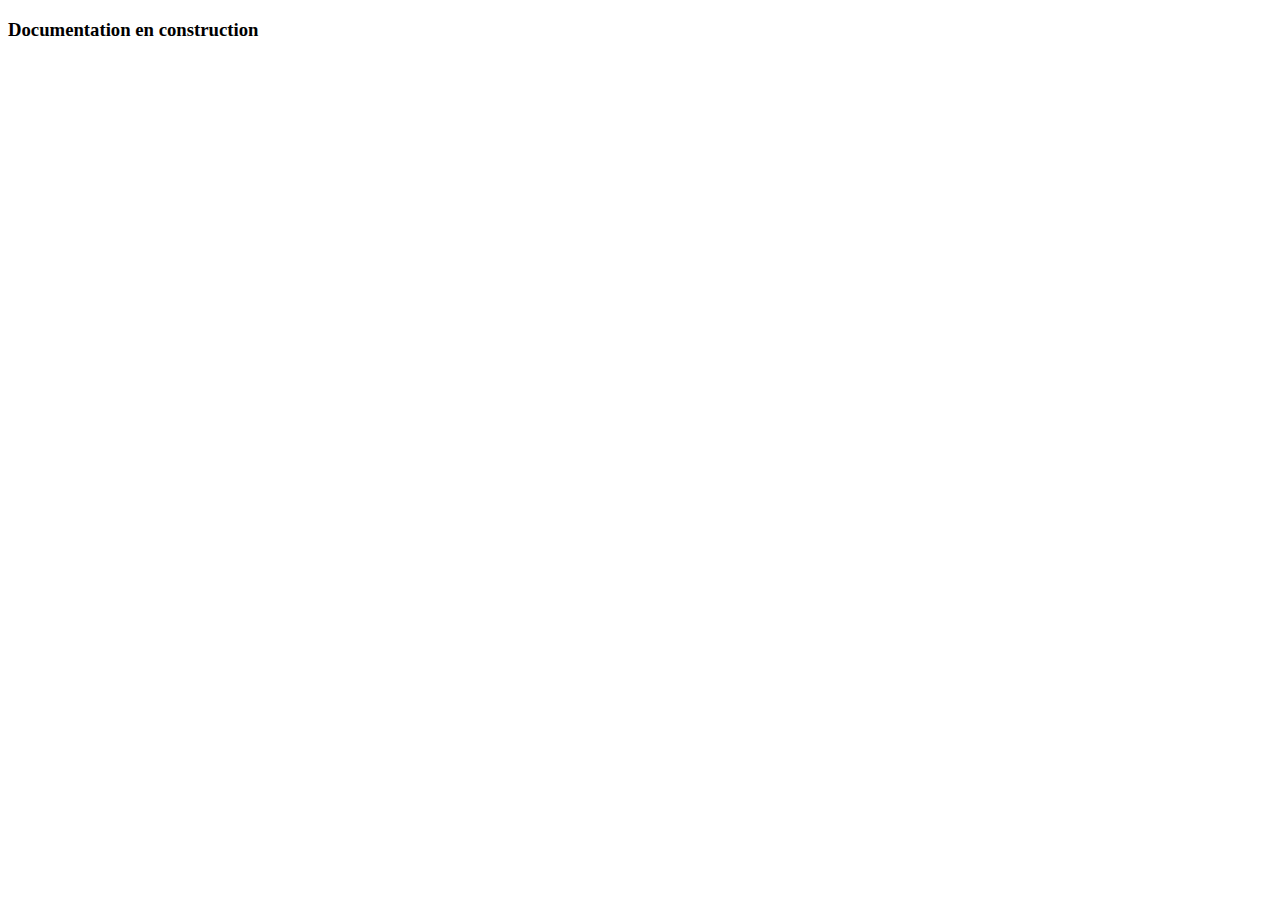
<file: wwwroot/api-help-pages/api-bookmarks-help.html>
<!DOCTYPE html>
<html lang="en">
<head>
    <meta charset="UTF-8">
    <meta name="viewport" content="width=device-width, initial-scale=1.0">
    <title>Help /api/bookmarks</title>
</head>
<body>
    <h3>Documentation en construction</h3>
</body>
</html>
</file>
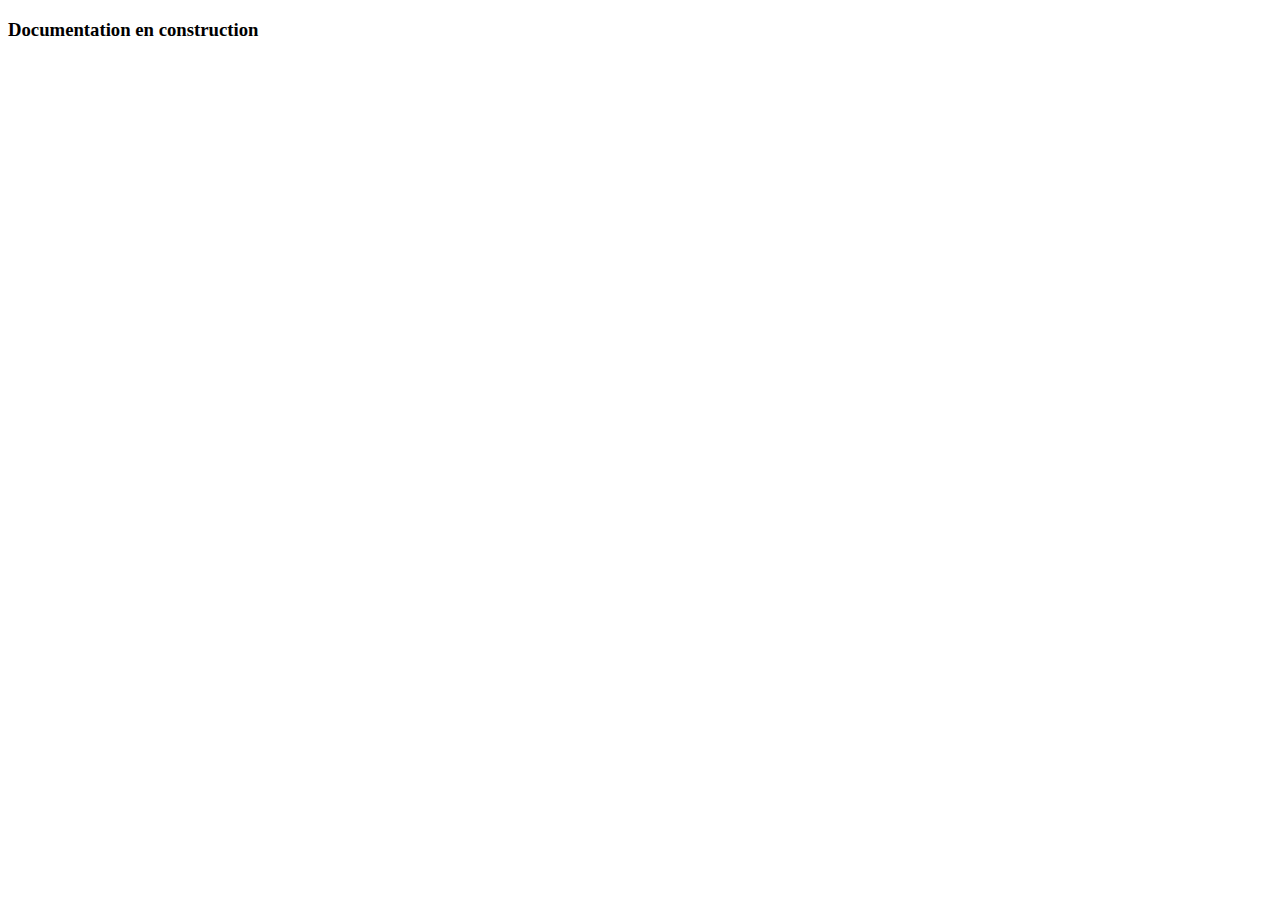
<file: wwwroot/api-help-pages/api-contacts-help.html>
<!DOCTYPE html>
<html lang="en">
<head>
    <meta charset="UTF-8">
    <meta name="viewport" content="width=device-width, initial-scale=1.0">
    <title>Help /api/contacts</title>
</head>
<body>
    <h3>Documentation en construction</h3>
</body>
</html>
</file>
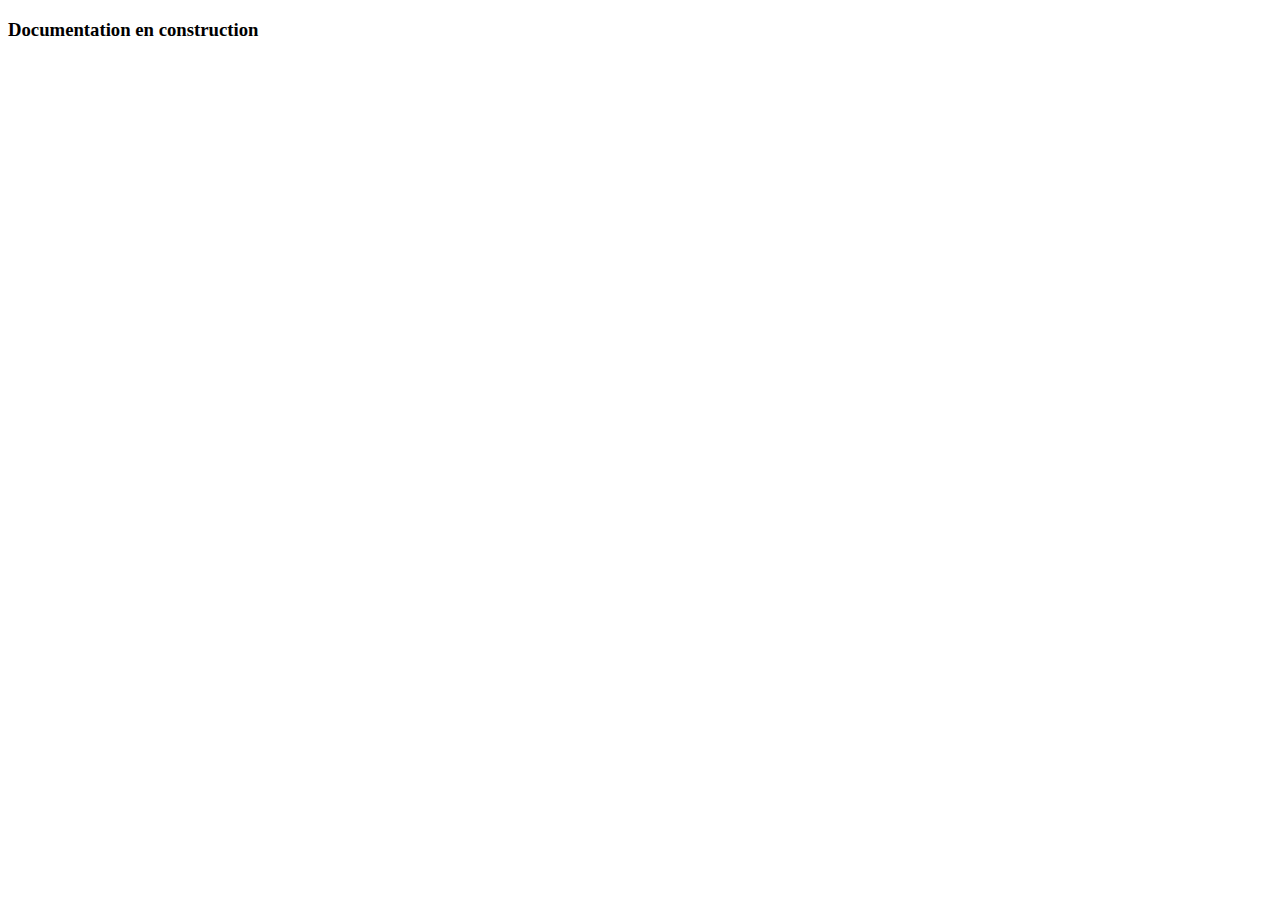
<file: wwwroot/api-help-pages/api-posts-help.html>
<!DOCTYPE html>
<html lang="en">
<head>
    <meta charset="UTF-8">
    <meta name="viewport" content="width=device-width, initial-scale=1.0">
    <title>Help /api/posts</title>
</head>
<body>
    <h3>Documentation en construction</h3>
</body>
</html>
</file>
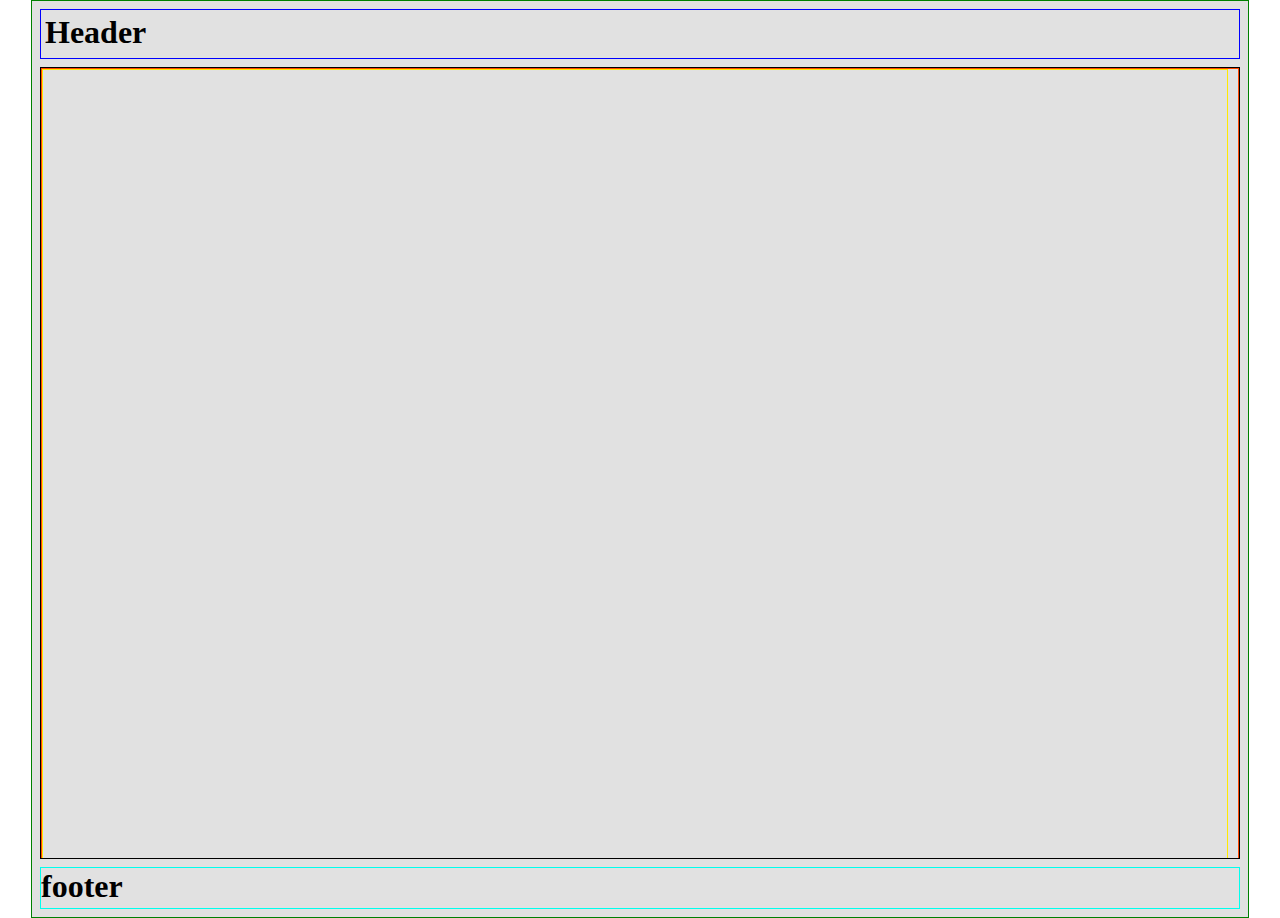
<file: wwwroot/WordsApp/pagelayout.html>
<!DOCTYPE html>
<html lang="en">

<head>
    <meta charset="UTF-8">
    <meta name="viewport" content="width=device-width, initial-scale=1.0">
    <title>Document</title>
    <style>
        * {
            overflow: hidden;
            padding: 0px;
            margin: 0px;
        }


        #main {
            padding: 8px;
            margin: auto;
            max-width: 1200px;
            background-color: rgb(225, 225, 225);
            border: 1px solid green;
            height: 100vh;
            overflow: hidden;
            display: flex;
            flex-direction: column;
            justify-content: flex-start;
            gap: 8px;
        }

        #header {
            height: 40px;
            align-items: center;
            padding: 4px;
            border: 1px solid blue;
        }

        #content {
            border: 1px solid black;
            flex: 1;
        }

        #scrollPanel {
            border: 1px solid orangered;
            height: 100%;
            overflow-x: hidden;
            overflow-y: scroll;
            overflow-y: auto;
            scrollbar-width: thin;
            scrollbar-gutter: stable;
            scroll-snap-type: y mandatory;
        }

        #items {
            border: 1px solid rgb(255, 234, 0);
            height: 3000px;
        }

        #footer {
            height: 40px;
            border: 1px solid rgb(0, 255, 238);
        }

        divx {
            border: 1px solid red;
        }
    </style>
</head>

<body>
    <div id="main">
        <div id="header">
            <h1>Header</h1>
        </div>
        <div id="content">
            <div id="scrollPanel">
                <div id="items"></div>
            </div>
        </div>
        <div id="footer">
            <h1>footer</h1>
        </div>
    </div>
</body>

</html>
</file>
